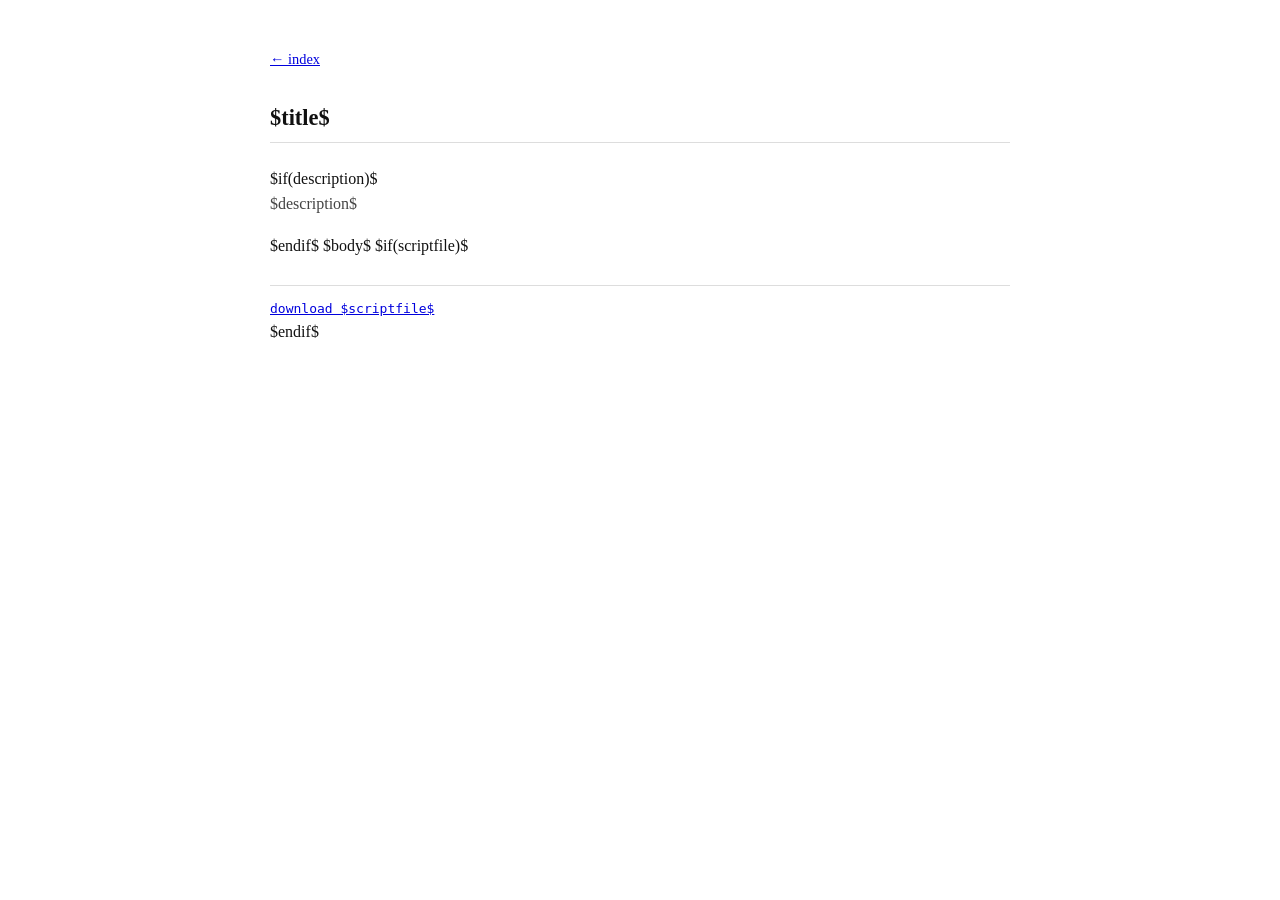
<file: templates/script.html>
<!DOCTYPE html>
<html lang="en">
<head>
<meta charset="utf-8">
<meta name="viewport" content="width=device-width, initial-scale=1">
<title>$title$</title>
<link rel="stylesheet" href="../../style.css">
<style>$highlighting-css$</style>
</head>
<body>
<nav><a href="../../">← index</a></nav>
<h1>$title$</h1>
$if(description)$<p class="desc">$description$</p>$endif$
$body$
$if(scriptfile)$
<div class="download">
<a href="$scriptfile$" download>download $scriptfile$</a>
</div>
$endif$
</body>
</html>
</file>
<file: style.css>
body {
    font-family: Georgia, serif;
    max-width: 740px;
    margin: 3em auto;
    padding: 0 1.5em;
    color: #111;
    background: #fff;
    line-height: 1.6;
}

h1 {
    font-size: 1.4em;
    border-bottom: 1px solid #ddd;
    padding-bottom: 0.3em;
    margin-bottom: 1em;
}

nav {
    margin-bottom: 2em;
    font-size: 0.9em;
}

a { color: #00d; }

p.desc {
    margin-top: 0;
    color: #444;
}

table {
    border-collapse: collapse;
    width: 100%;
}

td {
    padding: 0.35em 1.5em 0.35em 0;
    vertical-align: top;
}

td:first-child {
    white-space: nowrap;
}

.download {
    margin-top: 2em;
    padding-top: 1em;
    border-top: 1px solid #ddd;
    font-family: monospace;
}
</file>
